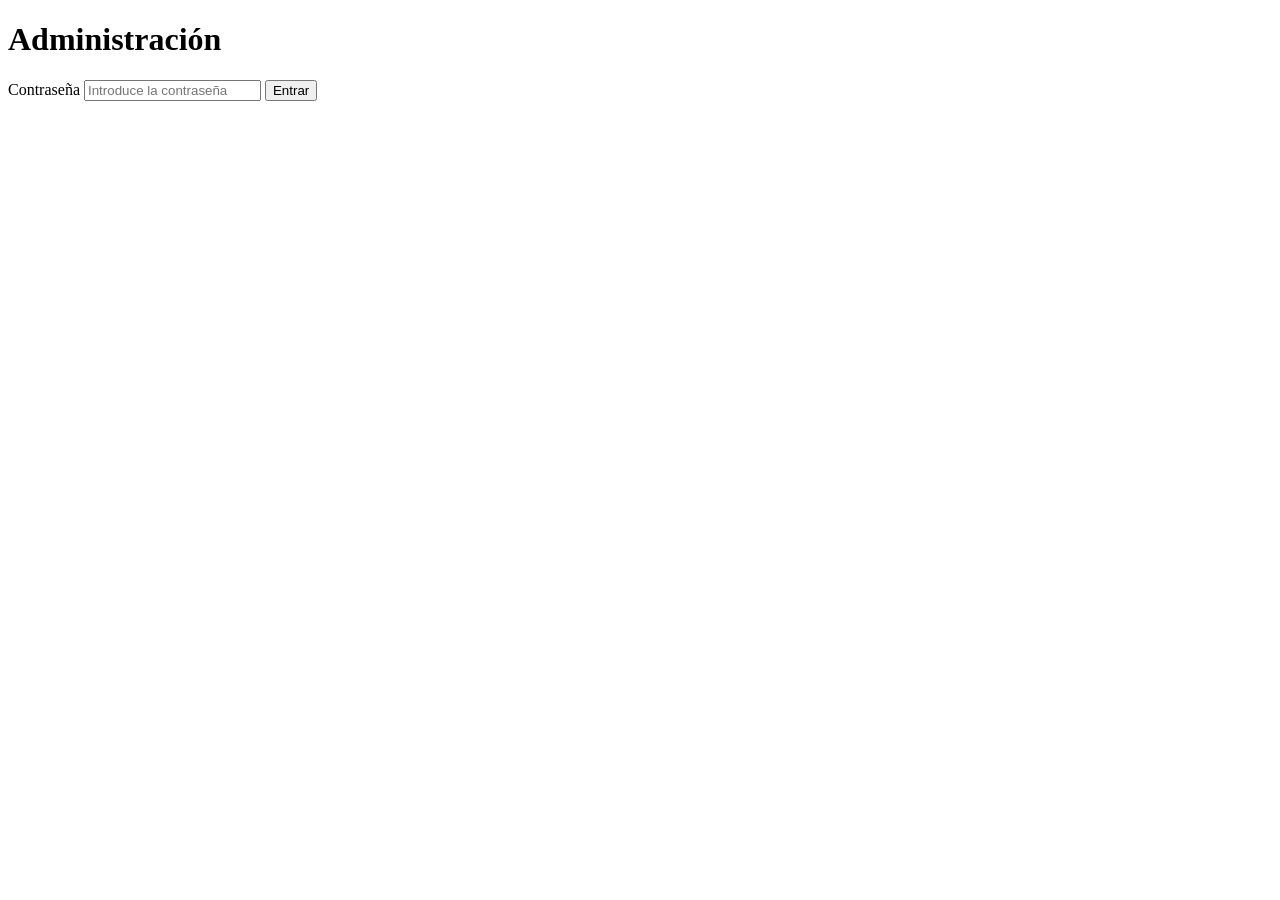
<file: admin.html>
<!DOCTYPE html>
<html lang="es">
<head>
    <meta charset="UTF-8">
    <meta name="viewport" content="width=device-width, initial-scale=1.0">
    <title>Administración - Inmobiliaria</title>
</head>

<body>

    <h1>Administración</h1>

    <form id="login-form">

        <label for="password">Contraseña</label>

        <input
            type="password"
            id="password"
            placeholder="Introduce la contraseña"
            required
        >

        <button type="submit">Entrar</button>

    </form>

    <p id="message"></p>

    <script src="admin.js"></script>

</body>
</html>
</file>
